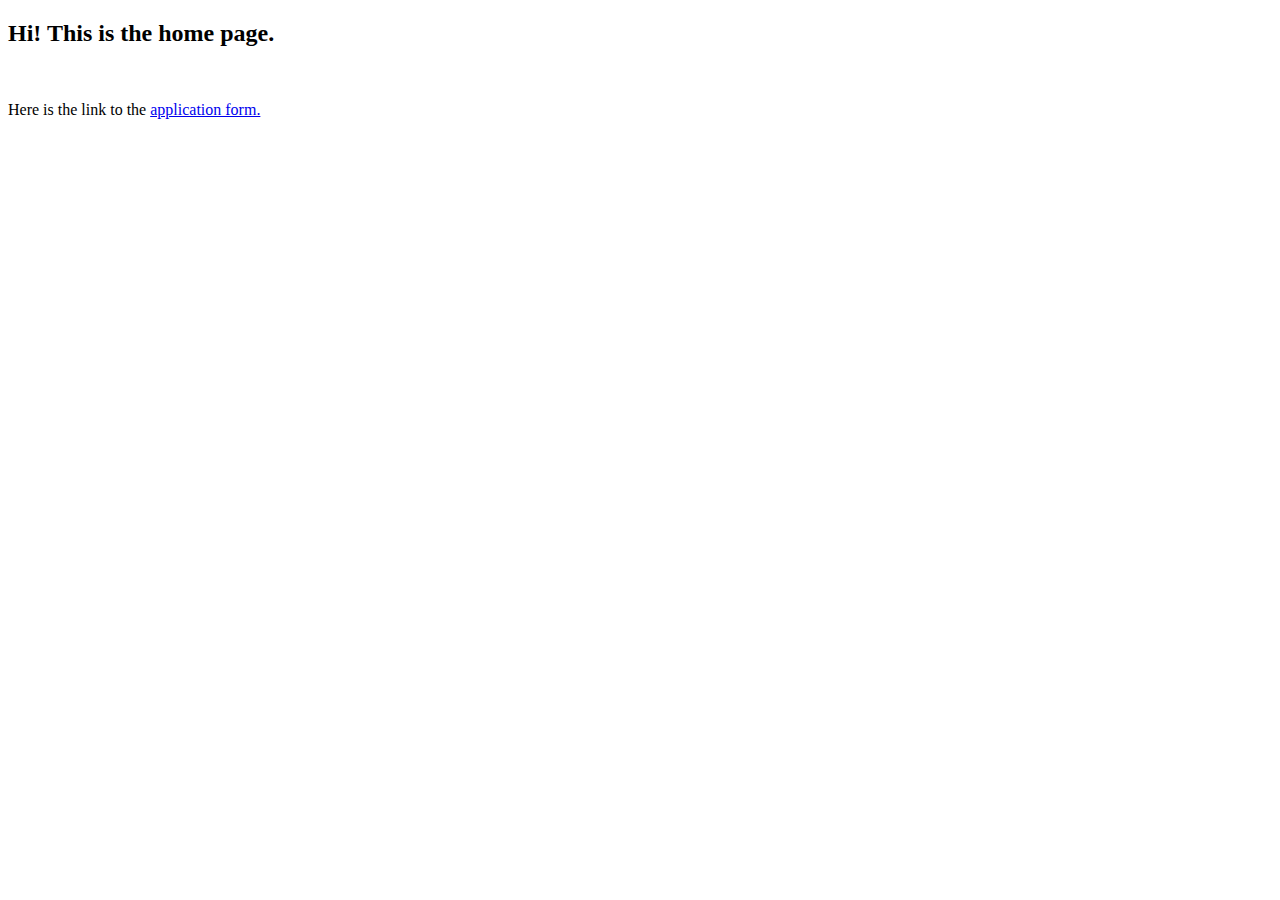
<file: templates/index.html>
<!doctype html>
<html>
<head>
    <title>REAL Home Page</title>
</head>
<body>

<h2>Hi! This is the home page.</h2>
<br> 
<p>Here is the link to the <a href='/application-form'> application form. </a> </p>

</body>
</html>
</file>
